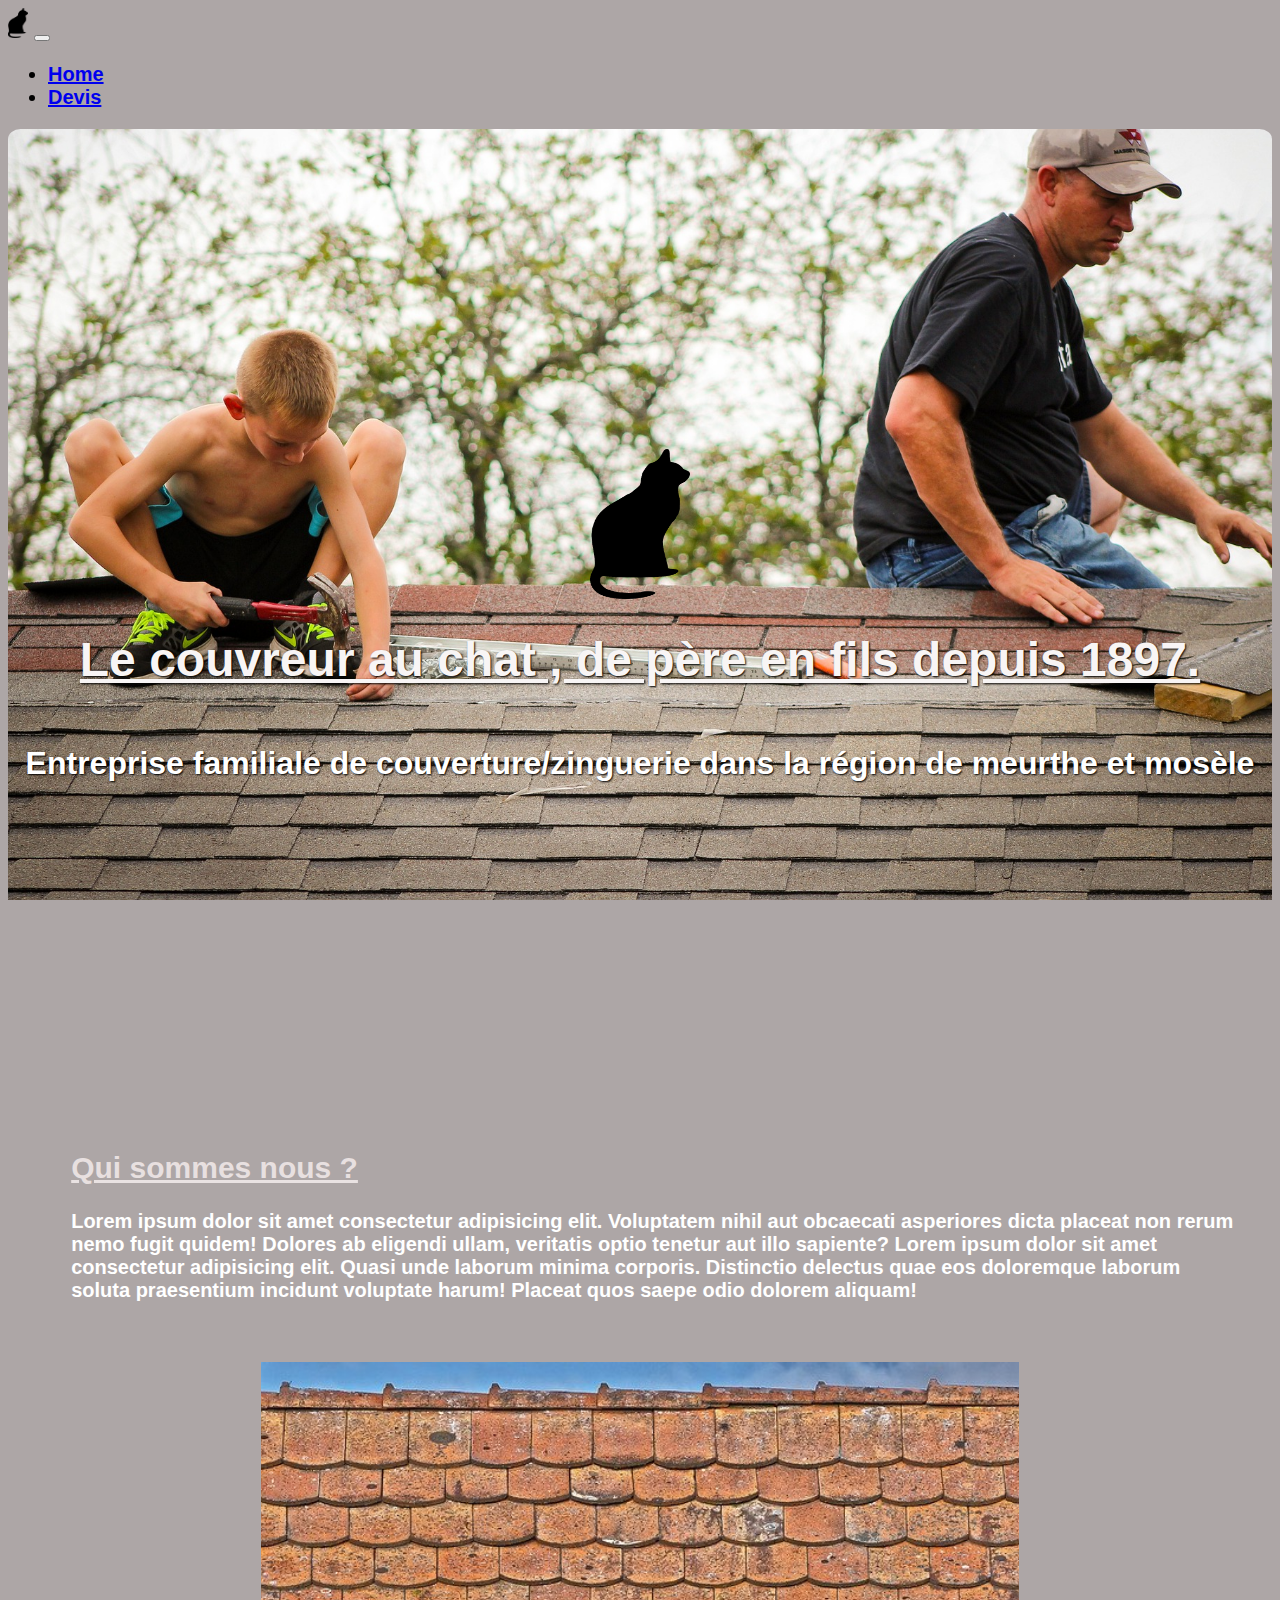
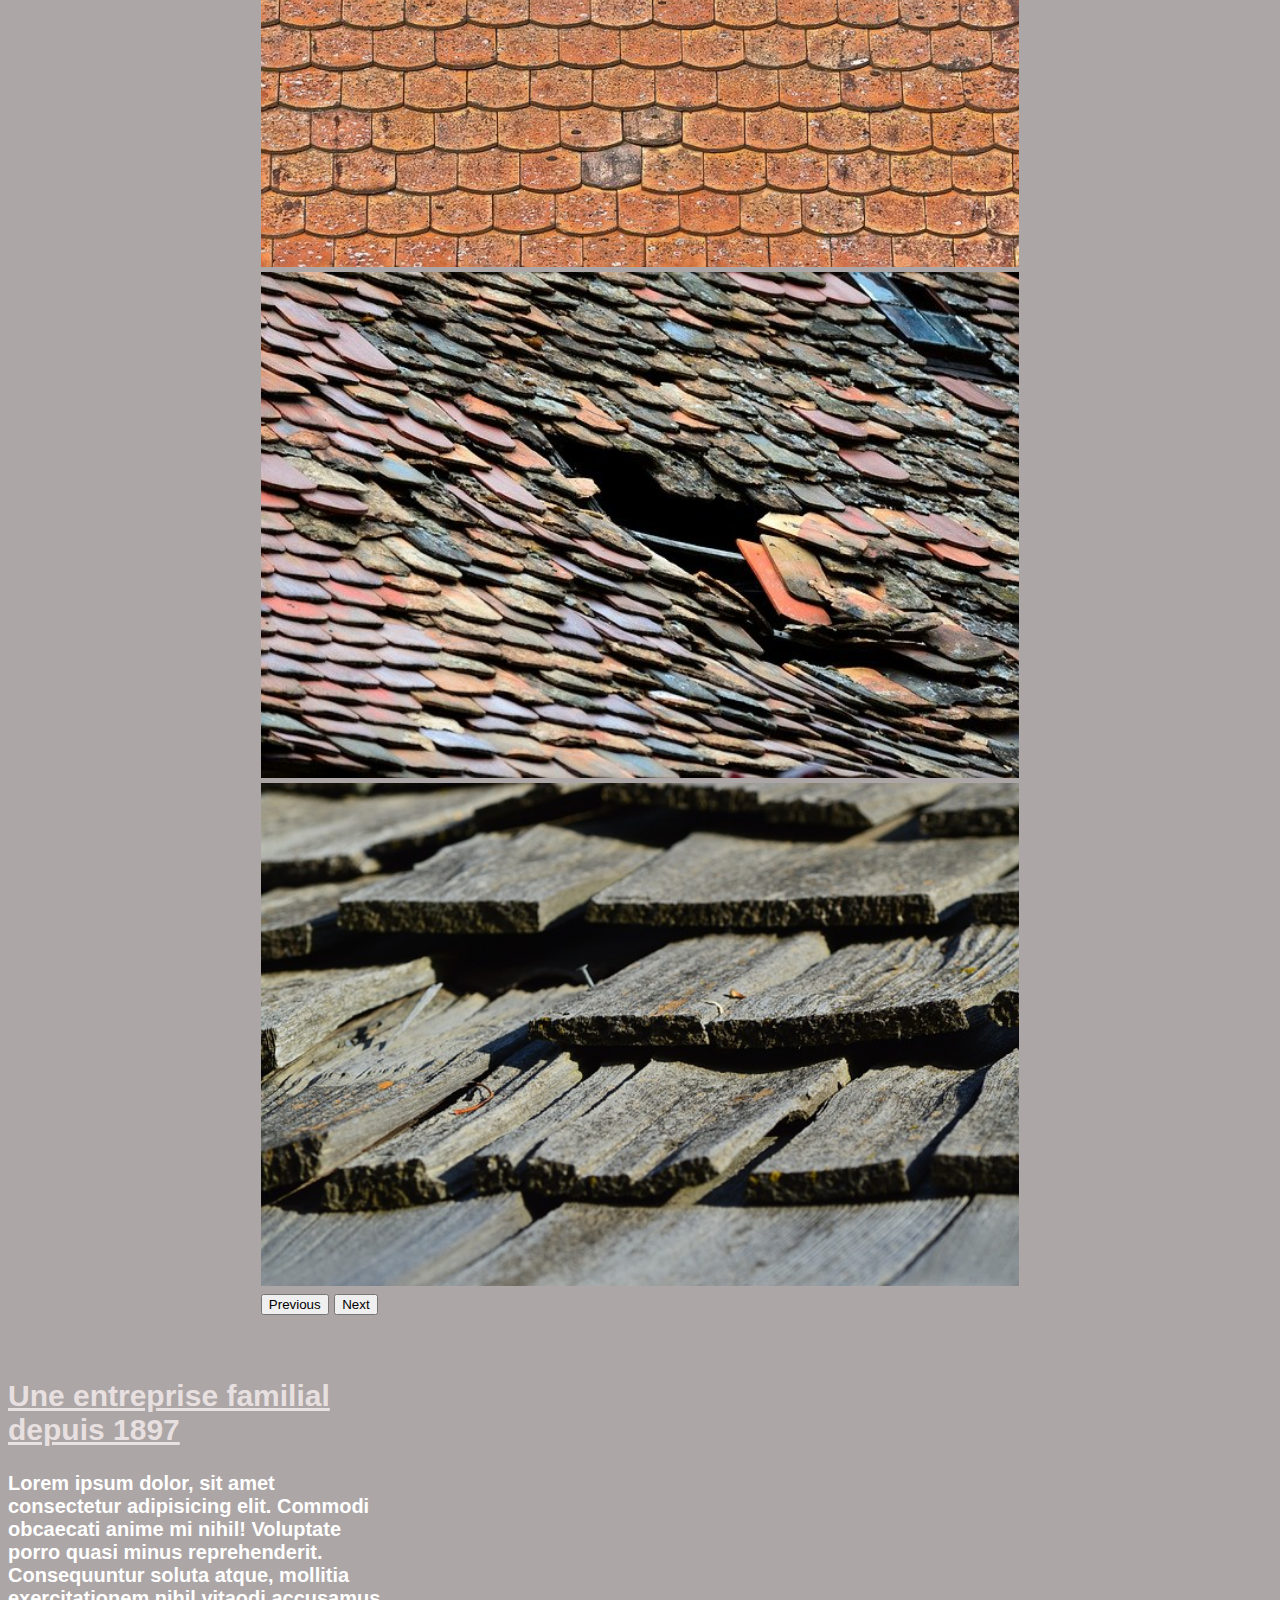
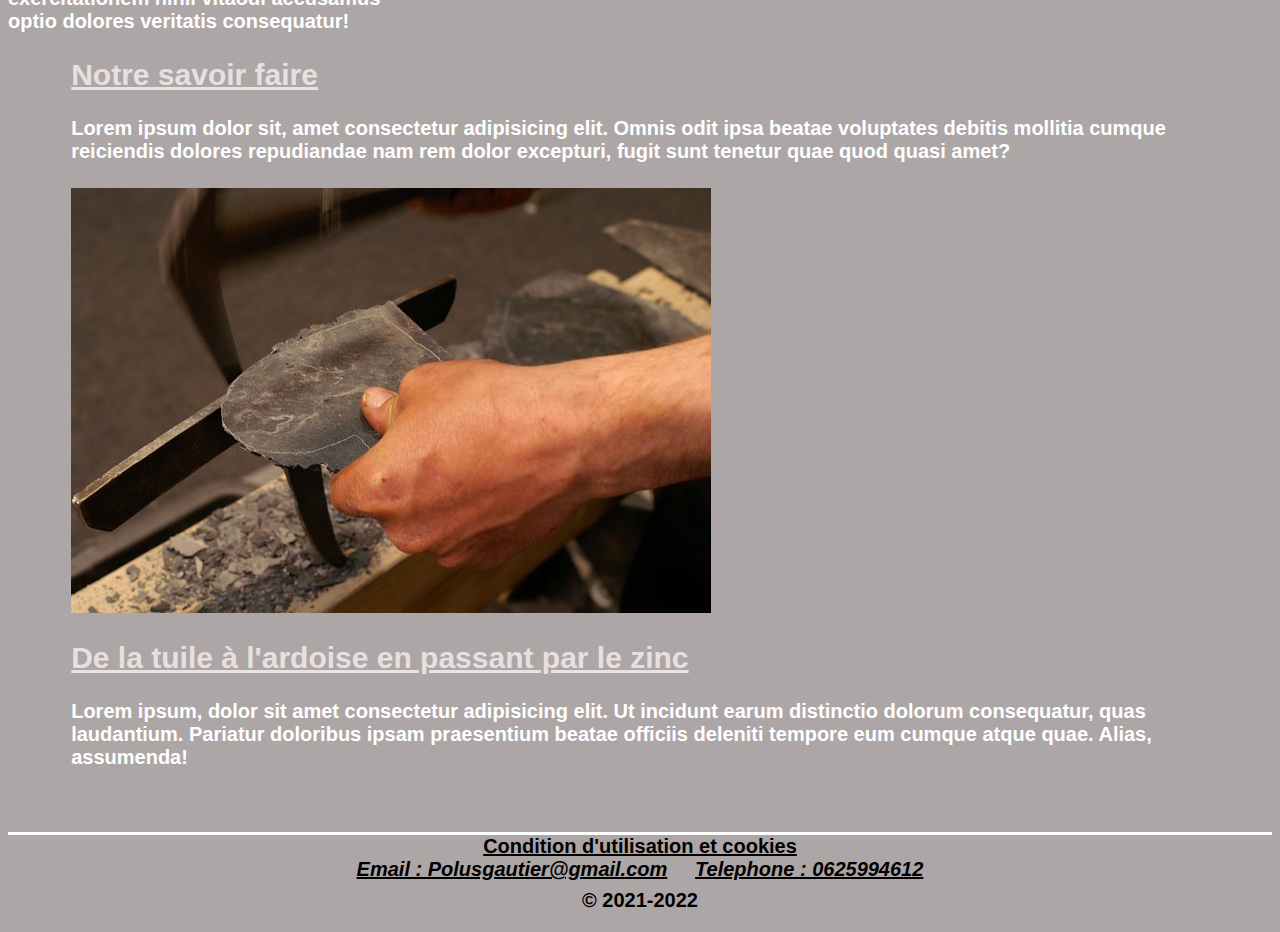
<file: index.html>
<!DOCTYPE html>
<html lang="zxx">
<head>
    <meta charset="UTF-8">
    <meta http-equiv="X-UA-Compatible" content="IE=edge">
    <meta name="viewport" content="width=device-width, initial-scale=1.0">
    <link href="https://cdn.jsdelivr.net/npm/bootstrap@5.1.3/dist/css/bootstrap.min.css" rel="stylesheet" integrity="sha384-1BmE4kWBq78iYhFldvKuhfTAU6auU8tT94WrHftjDbrCEXSU1oBoqyl2QvZ6jIW3" crossorigin="anonymous">
    <link rel="stylesheet" href="stylesheet.css">
    <title>Le couvreur au chat</title>
</head>
<body>
<!-- début navbar -->
    <nav class="navbar navbar-expand-lg navbar-light bg-light">
        <div class="container-fluid">
          <a class="navbar-brand" href="#"> <img src="img/cat.png" style="width: 20px;height: 30px;" alt="logo chat"></a>
          <button class="navbar-toggler" type="button" data-bs-toggle="collapse" data-bs-target="#navbarNav" aria-controls="navbarNav" aria-expanded="false" aria-label="Toggle navigation">
            <span class="navbar-toggler-icon"></span>
          </button>
          <div class="collapse navbar-collapse" id="navbarNav">
            <ul class="navbar-nav">
              <li class="nav-item">
                <a class="nav-link active" aria-current="page" href="index.html">Home</a>
              </li>
              <li class="nav-item">
                <a class="nav-link" href="devis.html">Devis</a>
              </li>
            </ul>
          </div>
        </div>
      </nav>
    <!-- fin navebar -->
    <!-- Haut de page --> 
    <section class="hero-section container-fluid">
        <img  class="logo" src="img/cat.png" style="width: 100px;height: 150px;" alt="Logo chat">
        <h1 class="hero-main"> Le couvreur au chat , de père en fils depuis 1897.</h1>
        <h2 class="hero-sub"> Entreprise familiale de couverture/zinguerie dans la région de meurthe et mosèle</h2>
    </section>

     <section class="main-presentation container-fluid">
        <h2>Qui sommes nous ?</h2>
        <p>Lorem ipsum dolor sit amet consectetur adipisicing elit. Voluptatem nihil aut obcaecati asperiores dicta placeat non rerum nemo fugit quidem! Dolores ab eligendi ullam, veritatis optio tenetur aut illo sapiente?
          Lorem ipsum dolor sit amet consectetur adipisicing elit. Quasi unde laborum minima corporis. Distinctio delectus quae eos doloremque laborum soluta praesentium incidunt voluptate harum! Placeat quos saepe odio dolorem aliquam!
        </p>
     </section>
    
       <!-- caroussel  -->
       <div class="row">
        <div id="carouselExampleControls" class="carousel slide" data-ride="carousel">
          
          <div class="carousel-inner">

            <div class="carousel-item active">
              <img class="d-block w-100" src="img/slide1.jpg" alt="First slide">
            </div>

            <div class="carousel-item">
              <img class="d-block w-100" src="img/slide2.jpg" alt="Second slide">
            </div>

            <div class="carousel-item">
              <img class="d-block w-100" src="img/slide3.jpg" alt="Third slide">
            </div>
          </div>
          <button class="carousel-control-prev" type="button" data-bs-target="#carouselExampleControls" data-bs-slide="prev">
            <span class="carousel-control-prev-icon" aria-hidden="true"></span>
            <span class="visually-hidden">Previous</span>
          </button>
          <button class="carousel-control-next" type="button" data-bs-target="#carouselExampleControls" data-bs-slide="next">
            <span class="carousel-control-next-icon" aria-hidden="true"></span>
            <span class="visually-hidden">Next</span>
          </button>
        </div>
        <!-- fin caroussel -->
        <section class="second-presentation container-fluid">
          <h2>Une entreprise familial depuis 1897</h2>
          <p>Lorem ipsum dolor, sit amet consectetur adipisicing elit. Commodi obcaecati anime mi nihil! Voluptate porro quasi minus reprehenderit. Consequuntur soluta atque, mollitia exercitationem nihil vitaodi accusamus optio dolores veritatis consequatur!</p>
        </section>
      </div>

      <section class="third-presentation container-fluid">
        <h2>Notre savoir faire </h2>
          <p>Lorem ipsum dolor sit, amet consectetur adipisicing elit. Omnis odit ipsa beatae voluptates debitis mollitia cumque reiciendis dolores repudiandae nam rem dolor excepturi, fugit sunt tenetur quae quod quasi amet?</p>
      </section>

      <section class="ending container-fluid">
        <img  class="endingimg" src="img/imgfin.jpg" alt="Travail d'ardoise">
          <h2>De la tuile à l'ardoise en passant par le zinc</h2>
          <p>Lorem ipsum, dolor sit amet consectetur adipisicing elit. Ut incidunt earum distinctio dolorum consequatur, quas laudantium. Pariatur doloribus ipsam praesentium beatae officiis deleniti tempore eum cumque atque quae. Alias, assumenda!</p>
        
      </section>

      <footer class="basdepage row">
            <a href="cgu.html" target="_blank" style="color: black"> Condition d'utilisation et cookies</a>
          <address>
            <a href="mailto:polusgautier@gmail.com"  style="color: black"> Email : Polusgautier@gmail.com</a> &nbsp; &nbsp;
            <a href="tel:0625994612" style="color: black">Telephone : 0625994612</a>
          </address>
          <div class="creationsite">
            <p>© 2021-2022</p>
          </div>
        </footer>

  <script src="https://cdn.jsdelivr.net/npm/@popperjs/core@2.10.2/dist/umd/popper.min.js" integrity="sha384-7+zCNj/IqJ95wo16oMtfsKbZ9ccEh31eOz1HGyDuCQ6wgnyJNSYdrPa03rtR1zdB" crossorigin="anonymous"></script>
  <script src="https://cdn.jsdelivr.net/npm/bootstrap@5.1.3/dist/js/bootstrap.min.js" integrity="sha384-QJHtvGhmr9XOIpI6YVutG+2QOK9T+ZnN4kzFN1RtK3zEFEIsxhlmWl5/YESvpZ13" crossorigin="anonymous"></script>
  <script type="texte/javascript" id="cookieinfo" src="//cookieinfoscript.com/js/cookieinfo.min.js"></script>
  </body>
</html>
</file>
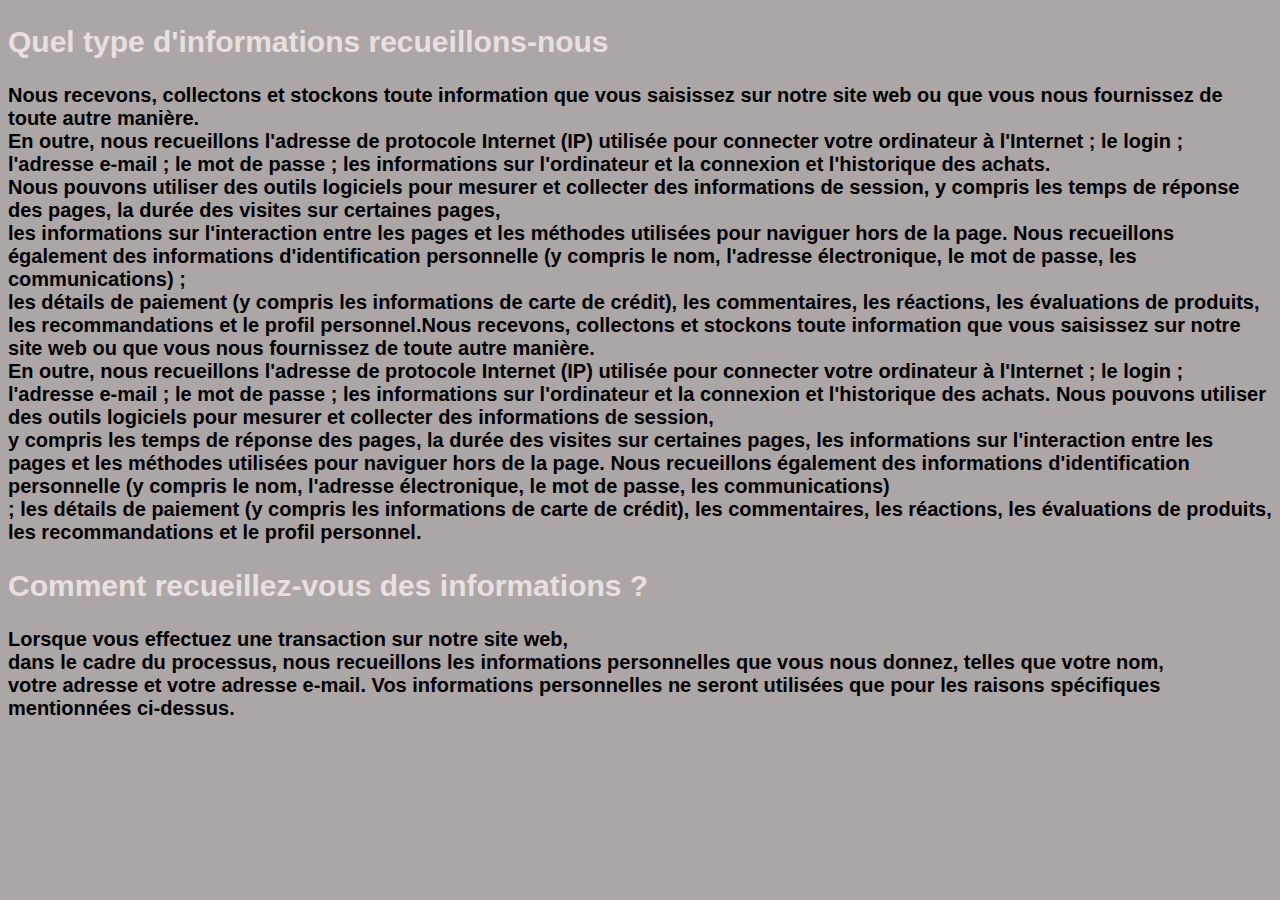
<file: cgu.html>
<!DOCTYPE html>
<html lang="en">
<head>
    <meta charset="UTF-8">
    <meta http-equiv="X-UA-Compatible" content="IE=edge">
    <meta name="viewport" content="width=device-width, initial-scale=1.0">
    <link href="https://cdn.jsdelivr.net/npm/bootstrap@5.1.3/dist/css/bootstrap.min.css" rel="stylesheet" integrity="sha384-1BmE4kWBq78iYhFldvKuhfTAU6auU8tT94WrHftjDbrCEXSU1oBoqyl2QvZ6jIW3" crossorigin="anonymous">
    <link rel="stylesheet" href="stylesheet.css">

    <body>
        <h2>Quel type d'informations recueillons-nous</h2>
       <p>
        Nous recevons, collectons et stockons toute information que vous saisissez sur notre site web ou que vous nous fournissez de toute autre manière.
        <br> En outre, nous recueillons l'adresse de protocole Internet (IP) utilisée pour connecter votre ordinateur à l'Internet ; le login ; l'adresse e-mail ; le mot de passe ; les informations sur l'ordinateur et la connexion et l'historique des achats.
        <br> Nous pouvons utiliser des outils logiciels pour mesurer et collecter des informations de session, y compris les temps de réponse des pages, la durée des visites sur certaines pages, 
        <br>les informations sur l'interaction entre les pages et les méthodes utilisées pour naviguer hors de la page. Nous recueillons également des informations d'identification personnelle (y compris le nom, l'adresse électronique, le mot de passe, les communications) ; 
        <br>les détails de paiement (y compris les informations de carte de crédit), les commentaires, les réactions, les évaluations de produits, les recommandations et le profil personnel.Nous recevons, collectons et stockons toute information que vous saisissez sur notre site web ou que vous nous fournissez de toute autre manière. 
        <br>En outre, nous recueillons l'adresse de protocole Internet (IP) utilisée pour connecter votre ordinateur à l'Internet ; le login ; l'adresse e-mail ; le mot de passe ; les informations sur l'ordinateur et la connexion et l'historique des achats. Nous pouvons utiliser des outils logiciels pour mesurer et collecter des informations de session, 
        <br>y compris les temps de réponse des pages, la durée des visites sur certaines pages, les informations sur l'interaction entre les pages et les méthodes utilisées pour naviguer hors de la page. Nous recueillons également des informations d'identification personnelle (y compris le nom, l'adresse électronique, le mot de passe, les communications) 
        <br>; les détails de paiement (y compris les informations de carte de crédit), les commentaires, les réactions, les évaluations de produits, les recommandations et le profil personnel.
       </p>

       <h2>Comment recueillez-vous des informations ?</h2>
       <p>
        Lorsque vous effectuez une transaction sur notre site web,<br>
         dans le cadre du processus, nous recueillons les informations personnelles que vous nous donnez, telles que votre nom,
         <br> votre adresse et votre adresse e-mail. Vos informations personnelles ne seront utilisées que pour les raisons spécifiques mentionnées ci-dessus.
       </p>
    </body>
</file>
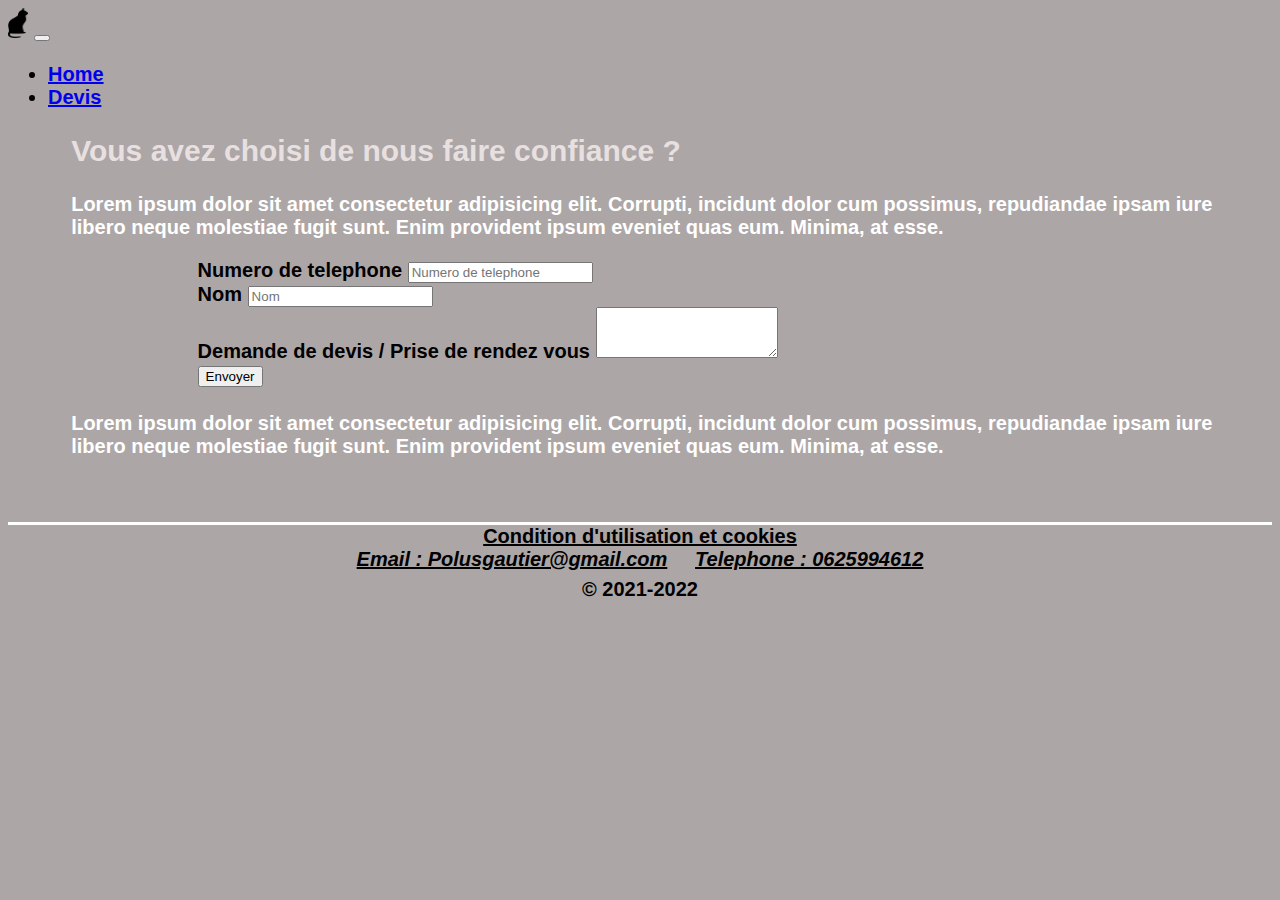
<file: devis.html>
<!DOCTYPE html>
<html lang="zxx">
<head>
    <meta charset="UTF-8">
    <meta http-equiv="X-UA-Compatible" content="IE=edge">
    <meta name="viewport" content="width=device-width, initial-scale=1.0">
    <link href="https://cdn.jsdelivr.net/npm/bootstrap@5.1.3/dist/css/bootstrap.min.css" rel="stylesheet" integrity="sha384-1BmE4kWBq78iYhFldvKuhfTAU6auU8tT94WrHftjDbrCEXSU1oBoqyl2QvZ6jIW3" crossorigin="anonymous">
    <link rel="stylesheet" href="stylesheet.css">
    <title>Le couvreur au chat</title>
</head>
<body>
<!-- début navbar -->
    <nav class="navbar navbar-expand-lg navbar-light bg-light">
        <div class="container-fluid">
          <a class="navbar-brand" href="#"> <img src="img/cat.png" style="width: 20px;height: 30px;" alt="logo chat"></a>
          <button class="navbar-toggler" type="button" data-bs-toggle="collapse" data-bs-target="#navbarNav" aria-controls="navbarNav" aria-expanded="false" aria-label="Toggle navigation">
            <span class="navbar-toggler-icon"></span>
          </button>
          <div class="collapse navbar-collapse" id="navbarNav">
            <ul class="navbar-nav">
              <li class="nav-item">
                <a class="nav-link active" aria-current="page" href="index.html">Home</a>
              </li>
              <li class="nav-item">
                <a class="nav-link" href="devis.html">Devis</a>
              </li>
            </ul>
          </div>
        </div>
      </nav>
    <!-- fin navebar -->
   <section>
     <div class="textform container-fluid">
      <h2>Vous avez choisi de nous faire confiance ? </h2>
      <p>Lorem ipsum dolor sit amet consectetur adipisicing elit. Corrupti, incidunt dolor cum possimus, repudiandae ipsam iure libero neque molestiae fugit sunt. Enim provident ipsum eveniet quas eum. Minima, at esse.</p>
     </div>
   </section>
    <!-- Formulaire -->
    <div class="form">
        <div class="mb-3">
          <label for="exampleFormControlInput1" class="form-label">Numero de telephone</label>
          <input type="email" class="form-control" id="exampleFormControlInput1" placeholder="Numero de telephone">
        </div>
        <div class="mb-3">
          <label for="exampleFormControlInput1" class="form-label">Nom</label>
          <input type="name" class="form-control" id="exampleFormControlInput1" placeholder="Nom">
        </div>
        <div class="mb-3">
          <label for="exampleFormControlTextarea1" class="form-label">Demande de devis / Prise de rendez vous</label>
          <textarea class="form-control" id="exampleFormControlTextarea1" rows="3"></textarea>
        </div>
        <button type="submit" class="btn btn-primary mb-2">Envoyer</button>
    </div>

      

      
        <div class="textformfin container-fluid">
         <p>Lorem ipsum dolor sit amet consectetur adipisicing elit. Corrupti, incidunt dolor cum possimus, repudiandae ipsam iure libero neque molestiae fugit sunt. Enim provident ipsum eveniet quas eum. Minima, at esse.</p>
        </div>
      

      <footer class="basdepage row">
        <a href="cgu.html" target="_blank" style="color: black"> Condition d'utilisation et cookies</a>
      <address>
        <a href="mailto:polusgautier@gmail.com"  style="color: black"> Email : Polusgautier@gmail.com</a> &nbsp; &nbsp;
        <a href="tel:0625994612" style="color: black">Telephone : 0625994612</a>
      </address>
      <div class="creationsite">
        <p>© 2021-2022</p>
      </div>
    </footer>
  </body>
</html>
</file>
<file: stylesheet.css>
.hero-section{
    background: url(img/1.jpg) no-repeat fixed center;
    background-size: cover;
    text-align: center;
    padding-top: 20rem;
    padding-bottom: 20rem;
    border-radius: 1%;
}
.hero-section img{
    width: 100%;
    height: auto;
}
.hero-main{
    font-size:3rem;
    line-height: 3rem;
    margin-bottom: 2,5rem;
    font-weight: bold;
    color:rgb(248, 245, 245);
    text-decoration: underline;
    font-family: Impact, 'Arial Narrow Bold', sans-serif;
    text-shadow: 1px 1px 2px black;
}
.hero-sub{
    margin-top: 5%;
    font-size: 2rem;
    line-height: 2rem;
    font-weight: 800;
    color:rgb(255, 255, 255);
    font-family: Impact, Haettenschweiler, 'Arial Narrow Bold', sans-serif;
    text-shadow: 1px 1px 2px black;
}
body{
    background-color: #ada6a6;
    font-size: 20px;
    font-weight: 600;
    font-family: Arial, Helvetica, sans-serif;
}
h2{
    color: rgba(252, 244, 244, 0.76)
}
.main-presentation{ 
    color: white;
    margin-top: 2%;
    width: 92%;
    margin-left: 5%;
    height: auto;
}
.main-presentation h2{
    text-align: left;
    text-decoration: underline;
    margin-top: 2%;
}
.second-presentation{ 
    color: white;
    margin-top: 5%;
    width: 30%;
    height: 20% auto; 
}
.second-presentation h2{
    text-align: left;
    text-decoration: underline;
    margin-top: 2%;
}
.third-presentation{ 
    color: white;
    margin-top: 2%;
    width: 92%;
    margin-left: 5%;
    height: auto;
}
.third-presentation h2{
    text-align: left;
    text-decoration: underline;
    margin-top: 2%;
}

#carouselExampleControls {
    width: 60%;
    margin: 0 auto;
    margin-top: 60px;
}
.carousel-item img{
    width: 100%;
    height: auto;
}
.ending{
    color: white;
    margin-top: 2%;
    width: 92%;
    margin-left: 5%;
    height: auto;
    margin-bottom: 5%;
}
.ending h2{
    text-align: left;
    text-decoration: underline;
    margin-top: 2%;
}
.endingimg{
    max-width: 100%;
    height: auto;
}
.basdepage{
    margin-top: 5%;
    color: black;
    border-top: 3px solid white;
    margin: auto;
    width : 100%;
    text-align: center;

}
.creationsite{
    margin-top: -1%;
}
.textform{
    color: white;
    margin-top: 2%;
    width: 92%;
    margin-left: 5%;
    height: auto;
}
.textformfin{
    color: white;
    margin-top: 2%;
    width: 92%;
    margin-left: 5%;
    height: auto;
    margin-bottom: 5%;
}
.form{
    margin: 0 auto;
    width: 70%;
}
</file>
